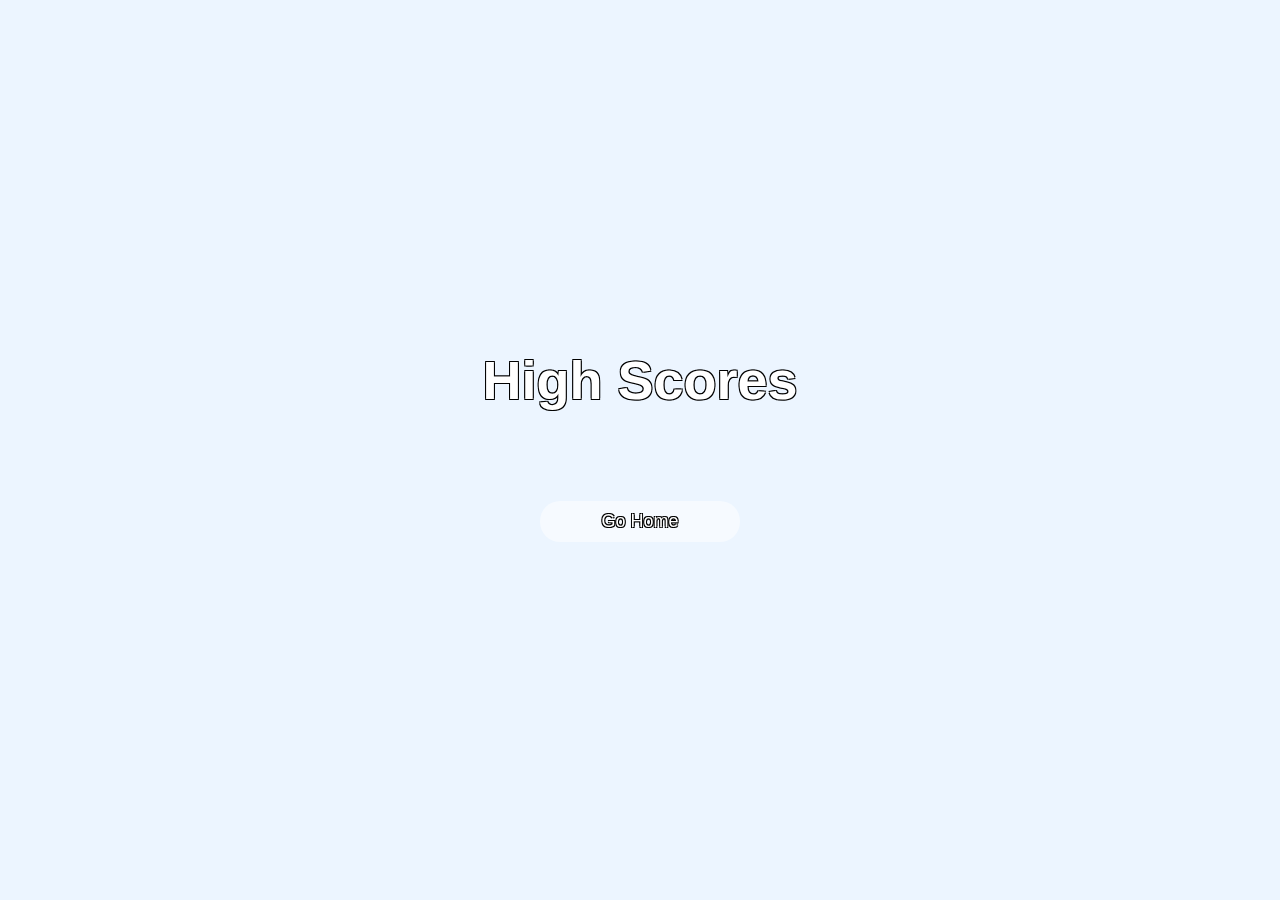
<file: highscores.html>
<!DOCTYPE html>
<html lang="en">
  <head>
    <meta charset="UTF-8" />
    <meta name="viewport" content="width=device-width, initial-scale=1.0" />
    <meta http-equiv="X-UA-Compatible" content="ie=edge" />
    <title>High Scores</title>
    <link rel="stylesheet" href="app.css" />
    <link rel="stylesheet" href="highscores.css" />
  </head>
  <body>
    <div class="container">
      <div id="highScores" class="flex-center flex-column">
        <h1 id="finalScore">High Scores</h1>
        <ul id="highScoresList"></ul>
        <a class="btn" href="/">Go Home</a>
      </div>
    </div>
    <script src="highscores.js"></script>
  </body>
</html>
</file>
<file: app.css>
:root {
  background-color: #ecf5ff;
  font-size: 62.5%;
}

body {
  margin: 0;
  padding: 0;
  height: 100%;
  overflow: hidden;
  background-color: transparent; 
}

video#background-video {
  filter: brightness(80%);
  position: fixed;
  object-position: fill;
  top: 50%;
  left: 50%;
  min-width: 100%;
  min-height: 100%;
  width: auto;
  height: auto;
  transform: translate(-50%, -50%);
  z-index: -1;
}

* {
  box-sizing: border-box;
  font-family: Arial, Helvetica, sans-serif;
  margin: 0;
  padding: 0;
  color: #333;
}

h1,
h2,
h3,
h4 {
  margin-bottom: 1rem;
}

h1 {
  font-size: 5.4rem;
  color: white;
  margin-bottom: 5rem;
  text-align: center;
  text-shadow: -1px -1px 0 #000,  
  1px -1px 0 #000,
 -1px 1px 0 #000,
  1px 1px 0 #000;
}

h1 > span {
  font-size: 2.4rem;
  font-weight: 500;
}
/* the question */
h2 {
  font-size: 4.4rem;
  margin-bottom: 4rem;
  font-weight: 700;
  color: white;
  display: flex;
  text-align: justify center;
  text-shadow: -1px -1px 0 #000,  
  1px -1px 0 #000,
 -1px 1px 0 #000,
  1px 1px 0 #000;
}

h3 {
  font-size: 2.8rem;
  font-weight: 500;
}

/* UTILITIES */

.container {
  width: 100vw;
  height: 100vh;
  display: flex;
  justify-content: center;
  align-items: center;
  max-width: 80rem;
  margin: 0 auto;
  padding: 2rem;
}

.container > * {
  width: 100%;
}

.flex-column {
  display: flex;
  flex-direction: column;
}

.flex-center {
  justify-content: center;
  align-items: center;
}

.justify-center {
  justify-content: center;
}

.text-center {
  text-align: center;
}

.hidden {
  display: none;
}

/* BUTTONS */
.btn {
  font-size: 1.8rem;
  padding: 1rem 0;
  width: 20rem;
  text-align: center;  
  margin-bottom: 1rem;
  text-decoration: none;
  color: white;
  background-color: rgba(255, 255, 255, 0.5);
  backdrop-filter: blur(0.5px);
  filter: blur(0);
  border-radius: 20px;
  text-shadow: -1px -1px 0 #000,  
  1px -1px 0 #000,
 -1px 1px 0 #000,
  1px 1px 0 #000;
}

.btn:hover {
  cursor: pointer;
  box-shadow: 0 0.4rem 1.4rem 0 black;
  transform: translateY(-0.1rem);
  transition: transform 150ms;
}

.btn[disabled]:hover {
  cursor: not-allowed;
  box-shadow: none;
  transform: none;
}

/* FORMS */
form {
  width: 100%;
  display: flex;
  flex-direction: column;
  align-items: center;
}

input {
  color: black;
  margin-bottom: 1rem;
  width: 20rem;
  padding: 1.5rem;
  font-size: 1.8rem;
  border-radius: 20px;
  border: white;
  background-color: white;
  box-shadow: 0 0.1rem 1.4rem 0 rgba(86, 185, 235, 0.5);
}

input::placeholder {
  color: #aaa;
}
</file>
<file: highscores.css>
#highScoresList {
  list-style: none;
  padding-left: 0;
  margin-bottom: 4rem;
  text-shadow: -1px -1px 0 #000,  
  1px -1px 0 #000,
 -1px 1px 0 #000,
  1px 1px 0 #000;
}

.high-score {
  color: white;
  font-size: 2.8rem;
  margin-bottom: 0.5rem;
}

.high-score:hover {
  transform: scale(1.025);
}
</file>
